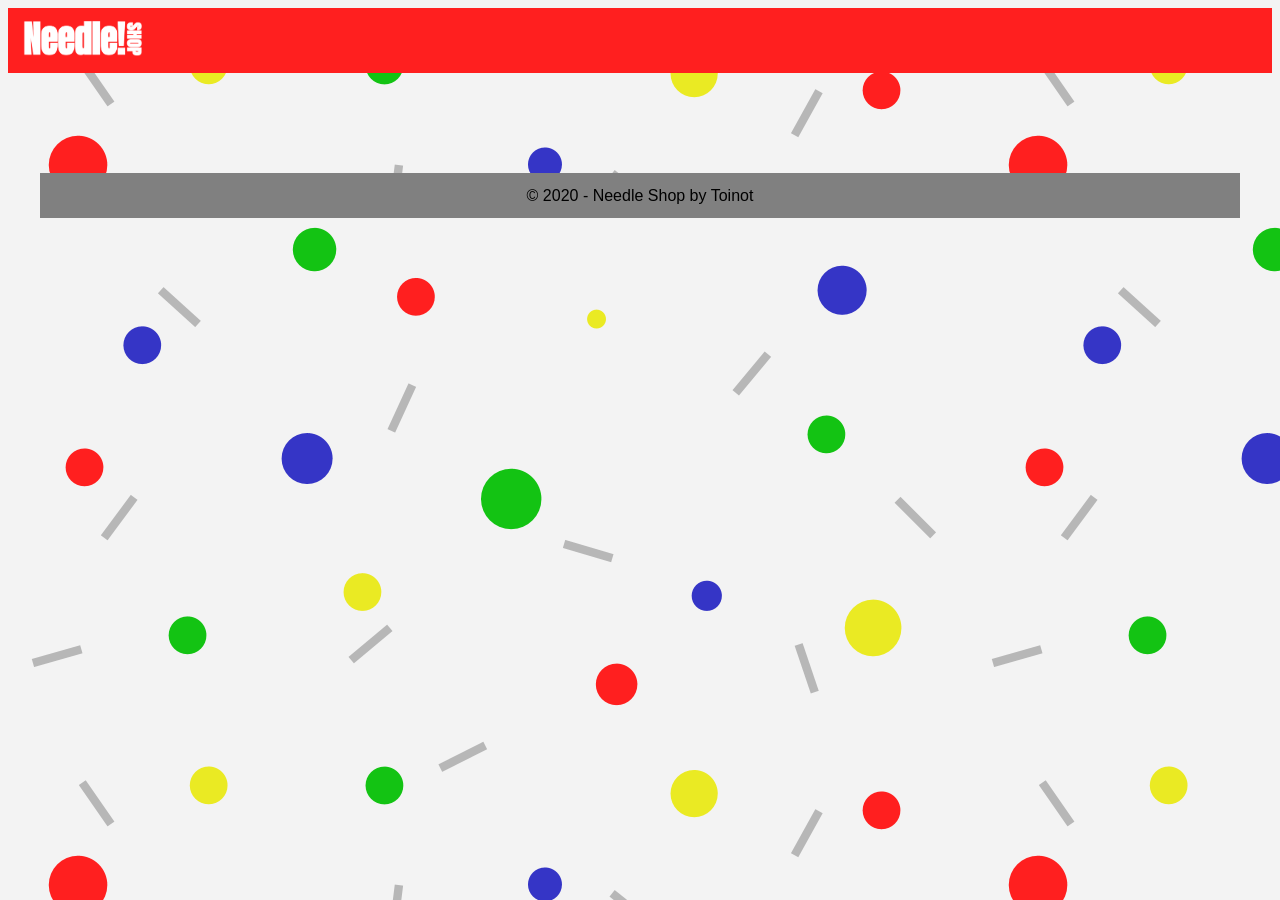
<file: main.html>
<!DOCTYPE html>
<html>
<head>
	<title>Needle Shop</Title>
	<link href="style.css" rel="stylesheet" type="text/css" />
</head>
<div id="top">
	<div id="logo">
		<img src=NeedleShop.png height="43.4" width="118.8">
	</div>
</div>
<body>
	<center>
		<div id="space-body">
		</div>
	</center>
	<center>
		<footer>
			<p>&copy; 2020 - Needle Shop by Toinot</p>
		</footer>
	</center>
</body>
</html>
</file>
<file: style.css>
#top{	
	height: 65px;
	background-color: rgb(255,31,31);
	width: 100%;
	top: 0;
	overflow: auto;
	display: table;
}
body{
	background-image: url("fond.png");
}
#logo{
	vertical-align: middle;
	display: table-cell;
	padding-left: 15px;
}
#space-body{
	height: 100px;
}
#space1{
	height: 100px;
}
#space2{
	height: 100px;
}
footer{
	height: 45px;
	width: 95%;
	background-color: grey;
	text-align: center;
	font-family: Avantgarde, TeX Gyre Adventor, URW Gothic L, sans-serif;
	display: table;
	padding-bottom: 0px;
}
footer p{
	vertical-align: middle;
	display: table-cell;
}
#D img{
	margin-left: 100px;
	margin-right: 100px;
}
</file>
